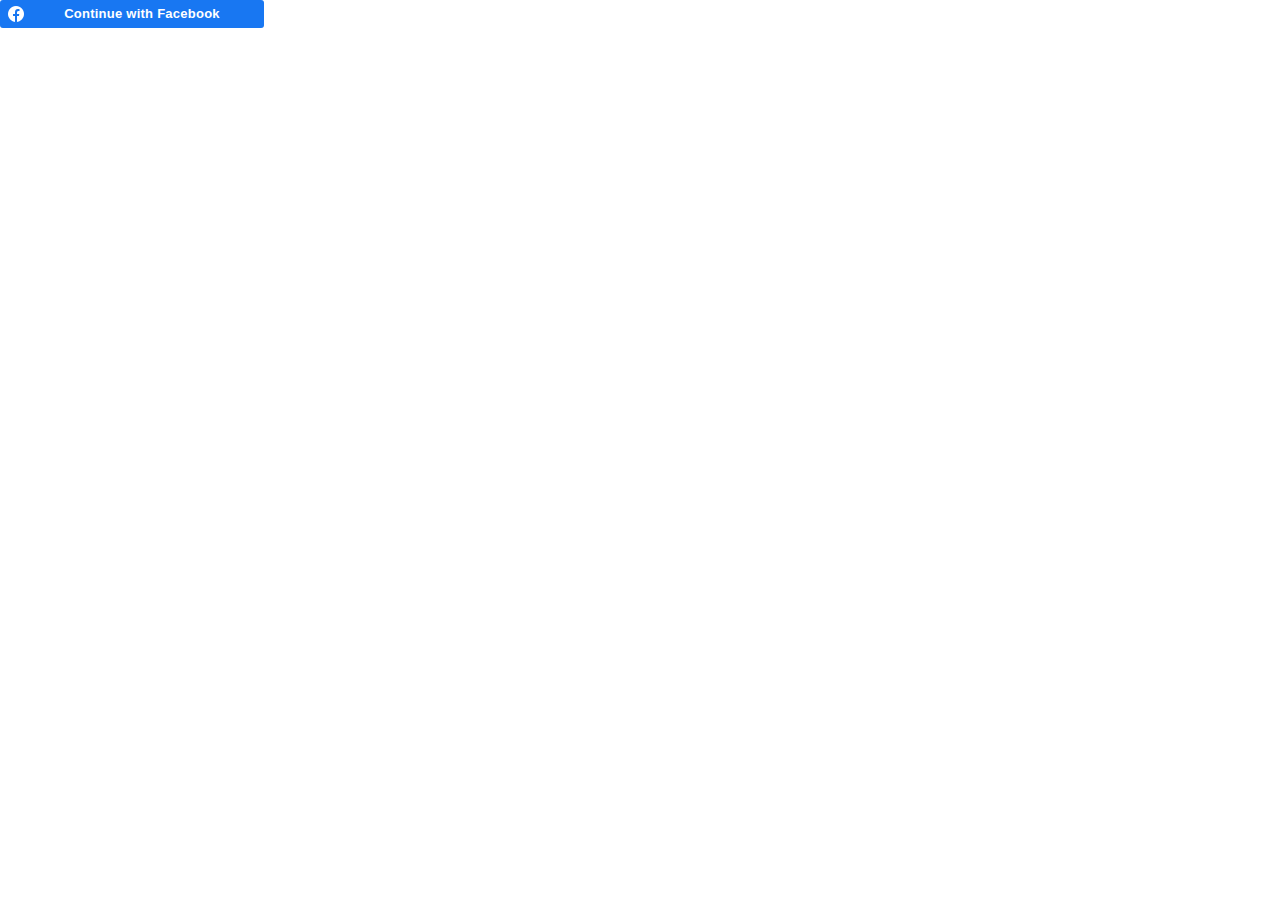
<file: Welcome! _ VK_files/login_button.html>
<!DOCTYPE html>
<!-- saved from url=(0415)https://www.facebook.com/plugins/login_button.php?app_id=128749580520227&button_type=continue_with&channel=https%3A%2F%2Fstaticxx.facebook.com%2Fconnect%2Fxd_arbiter.php%3Fversion%3D45%23cb%3Df886c03b4f7638%26domain%3Dvk.com%26origin%3Dhttps%253A%252F%252Fvk.com%252Ffa6eb68f6ffa7%26relation%3Dparent.parent&container_width=270&locale=en_US&max_rows=1&sdk=joey&size=medium&use_continue_as=true&width=264&_rdc=1&_rdr -->
<html lang="en" id="facebook" class="svg "><head><meta http-equiv="Content-Type" content="text/html; charset=UTF-8"><meta name="referrer" content="origin-when-crossorigin" id="meta_referrer"><script>__DEV__=0;</script><title>Facebook</title><style>._32qa button{opacity:.4}._59ov{height:100%;height:910px;position:relative;top:-10px;width:100%}._5ti_{background-size:cover;height:100%;width:100%}._5tj2{height:900px}._2mm3 ._5a8u .uiBoxGray{background:#fff;margin:0;padding:12px}._2494{height:100vh}._2495{margin-top:-10px;top:10px}body.plugin{background:transparent;font-family:Helvetica, Arial, sans-serif;line-height:1.28;overflow:hidden;-webkit-text-size-adjust:none}.plugin,.plugin button,.plugin input,.plugin label,.plugin select,.plugin td,.plugin textarea{font-size:11px}html{touch-action:manipulation}body{background:#fff;color:#1c1e21;direction:ltr;line-height:1.34;margin:0;padding:0;unicode-bidi:embed}body,button,input,label,select,td,textarea{font-family:Helvetica, Arial, sans-serif;font-size:12px}h1,h2,h3,h4,h5,h6{color:#1c1e21;font-size:13px;font-weight:600;margin:0;padding:0}h1{font-size:14px}h4,h5,h6{font-size:12px}p{margin:1em 0}b,strong{font-weight:600}a{color:#385898;cursor:pointer;text-decoration:none}button{margin:0}a:hover{text-decoration:underline}img{border:0}td,td.label{text-align:left}dd{color:#000}dt{color:#606770}ul{list-style-type:none;margin:0;padding:0}abbr{border-bottom:none;text-decoration:none}hr{background:#dadde1;border-width:0;color:#dadde1;height:1px}.clearfix:after{clear:both;content:'.';display:block;font-size:0;height:0;line-height:0;visibility:hidden}.clearfix{zoom:1}.datawrap{word-wrap:break-word}.word_break{display:inline-block}.flexchildwrap{min-width:0;word-wrap:break-word}.ellipsis{overflow:hidden;text-overflow:ellipsis;white-space:nowrap}.aero{opacity:.5}.column{float:left}.center{margin-left:auto;margin-right:auto}#facebook .hidden_elem{display:none !important}#facebook .invisible_elem{visibility:hidden}#facebook .accessible_elem{clip:rect(1px, 1px, 1px, 1px);height:1px;overflow:hidden;position:absolute;white-space:nowrap;width:1px}.direction_ltr{direction:ltr}.direction_rtl{direction:rtl}.text_align_ltr{text-align:left}.text_align_rtl{text-align:right}.pluginFontArial,.pluginFontArial button,.pluginFontArial input,.pluginFontArial label,.pluginFontArial select,.pluginFontArial td,.pluginFontArial textarea{font-family:Arial, sans-serif}.pluginFontLucida,.pluginFontLucida button,.pluginFontLucida input,.pluginFontLucida label,.pluginFontLucida select,.pluginFontLucida td,.pluginFontLucida textarea{font-family:Lucida Grande, sans-serif}.pluginFontSegoe,.pluginFontSegoe button,.pluginFontSegoe input,.pluginFontSegoe label,.pluginFontSegoe select,.pluginFontSegoe td,.pluginFontSegoe textarea{font-family:Segoe UI, sans-serif}.pluginFontTahoma,.pluginFontTahoma button,.pluginFontTahoma input,.pluginFontTahoma label,.pluginFontTahoma select,.pluginFontTahoma td,.pluginFontTahoma textarea{font-family:Tahoma, sans-serif}.pluginFontTrebuchet,.pluginFontTrebuchet button,.pluginFontTrebuchet input,.pluginFontTrebuchet label,.pluginFontTrebuchet select,.pluginFontTrebuchet td,.pluginFontTrebuchet textarea{font-family:Trebuchet MS, sans-serif}.pluginFontVerdana,.pluginFontVerdana button,.pluginFontVerdana input,.pluginFontVerdana label,.pluginFontVerdana select,.pluginFontVerdana td,.pluginFontVerdana textarea{font-family:Verdana, sans-serif}.pluginFontHelvetica,.pluginFontHelvetica button,.pluginFontHelvetica input,.pluginFontHelvetica label,.pluginFontHelvetica select,.pluginFontHelvetica td,.pluginFontHelvetica textarea{font-family:Helvetica, Arial, sans-serif}._5h0c{background-color:#e9ebee;cursor:pointer;display:inline-block;vertical-align:top}._5h0c._5h0d{border-radius:4px;max-width:400px;min-width:240px}._29o8{display:inline-block}._xvm ._5h0c._5h0d{min-width:initial}._5h0c._5h0f{border-radius:3px;max-width:320px;min-width:200px}._xvm ._5h0c._5h0f{min-width:initial}._5h0c._5h0g{border-radius:3px;max-width:200px}._5h0c._5h0h{border-radius:2px;margin:10px 0;max-width:268px}._5h0i{background-color:#4267b2;border-radius:4px;color:#fff}._5h0i._88va{background-color:#1877f2}._5h0g ._5h0i{border-radius:3px;height:20px;width:auto}._5h0g ._5h0i td:first-child,._5h0g ._xvp._5h0i td:last-child{width:20px}._5h0f ._5h0i{border-radius:3px;height:28px}._xvm ._5h0c._5h0f ._5h0i{max-width:240px;min-width:initial;width:auto}._5h0f ._5h0i td:first-child,._5h0f ._xvp._5h0i td:last-child{width:28px}._xvm ._5h0c._5h0d ._5h0i{max-width:272px;min-width:initial;width:auto}._5h0d ._5h0i{height:40px}._5h0d ._5h0i td:first-child,._5h0d ._xvp._5h0i td:last-child,._41tb ._5h0d ._5h0i td:nth-child(3){width:40px}._5h0h._5h0c ._5h0i{height:40px;table-layout:auto;width:268px}._5h0c ._5h0j{overflow:none;white-space:nowrap}._5h0c ._5h0k{float:left}._5h0h ._5h0k{height:24px;margin-left:8px}._5h0d td:last-child ._5h0k{margin-left:0}._5h0d ._5h0k{height:24px;margin:8px}._5h0f ._5h0k{height:16px;margin:6px}._5h0g ._5h0k{height:12px;margin:4px}._5h0d ._88va td:last-child ._5h0k{margin-left:0}._5h0d ._88va ._5h0k{margin:8px 8px 8px 12px}._5h0f ._88va ._5h0k{margin:6px 6px 6px 8px}._5h0g ._88va ._5h0k{margin:4px 4px 4px 8px}._89dx ._5h0l,._5h0h ._5h0m,._5h0d ._5h0l,._5h0d ._5h0m{height:24px;width:24px}._5h0f ._5h0l,._5h0f ._5h0m{height:16px;width:16px}._5h0g ._5h0l,._5h0g ._5h0m{height:12px;width:12px}._5h0o{border:none;font-family:Helvetica, Arial, sans-serif;letter-spacing:.25px;overflow:hidden;text-align:center;text-overflow:clip;white-space:nowrap}._5h0g ._5h0o{font-size:11px;max-width:150px;padding:0 8px 0 2px}._5h0g ._8kto{font-weight:bold;padding-top:2px}._5h0f ._5h0o{font-size:13px;margin-right:8px}._5h0f ._8kto{font-size:13px;font-weight:bold;margin-right:8px}._xvm ._5h0f ._5h0q ._5h0o{margin:0 12px 0 6px;max-width:166px}._xvm ._5h0f ._8jam ._5h0o{margin-right:12px;max-width:166px}._5h0d ._5h0o{font-size:16px;margin-right:12px}._5h0d ._8kto{font-weight:bold;padding-top:1px}._29o8._41tb ._5h0d td:only-child ._5h0o{margin:auto 16px}._xvm ._5h0d ._5h0o{margin:0 24px 0 12px}._xvm ._5h0d ._88va ._5h0o{margin-left:0;margin-right:12px}._xvm ._5h0d ._5h0q ._5h0o{margin:0 12px 0 4px;max-width:176px}._xvm ._5h0d ._8jam ._5h0o{margin-right:12px;max-width:176px}._5h0h ._5h0o{font-size:15px;font-weight:bold;letter-spacing:normal;line-height:16px;padding:0 22px;white-space:normal}._5h0h ._5h0o._4lqf{font-size:12px;line-height:14px}._5h0h ._5h0s{max-width:100%}.no_svg ._5h0m,.svg ._5h0l{display:none}._5h0t{float:right;vertical-align:top}._5h0c._5h0g ._5h0t{border-bottom-right-radius:3px;border-top-right-radius:3px;height:20px;width:20px}._5h0c._5h0f ._5h0t{border-bottom-right-radius:3px;border-top-right-radius:3px;height:28px;width:28px}._xvm ._5h0c._5h0d td:first-child ._5h0t{margin-right:8px}._5h0c._5h0d td:first-child ._5h0t{border-bottom-left-radius:4px;border-bottom-right-radius:0;border-top-left-radius:4px;border-top-right-radius:0}._5h0c._5h0d ._5h0t{border-bottom-right-radius:4px;border-top-right-radius:4px;height:40px;width:40px}._5h0c._5h0h ._5h0t{border-bottom-right-radius:2px;border-top-right-radius:2px;height:40px;width:40px}._5h0c._5h0g ._88va ._5h0t{height:20px;width:20px}._5h0c._5h0f ._88va ._5h0t{height:28px;width:28px}._5h0c._5h0d ._88va ._5h0t{height:40px;width:40px}._5h0c._5h0h ._88va ._5h0t{height:40px;width:40px}._29o8 ._2x7x{background-color:#e9ebee;border-bottom-left-radius:4px;border-bottom-right-radius:4px;text-align:center}._29o8 ._2x7y{display:table;margin:auto;padding:5px 20px}._29o8 ._2x7x ._37q_{display:table-cell;vertical-align:middle}._29o8 ._2x7x ._37r0{color:#444950;display:table-cell;font-size:10px;padding-left:4px;vertical-align:middle}._8jan{background-color:rgba(9, 30, 66);border-radius:inherit;height:100%;left:0;opacity:0;position:absolute;top:0;width:100%}._8jan:active{opacity:.3}._51mz{border:0;border-collapse:collapse;border-spacing:0}._5f0n{table-layout:fixed;width:100%}.uiGrid .vTop{vertical-align:top}.uiGrid .vMid{vertical-align:middle}.uiGrid .vBot{vertical-align:bottom}.uiGrid .hLeft{text-align:left}.uiGrid .hCent{text-align:center}.uiGrid .hRght{text-align:right}._51mx:first-child>._51m-{padding-top:0}._51mx:last-child>._51m-{padding-bottom:0}._51mz ._51mw{padding-right:0}._51mz ._51m-:first-child{padding-left:0}._51mz._4r9u{border-radius:50%;overflow:hidden}._4mr9{-webkit-touch-callout:none;-webkit-user-select:none}._li._li._li{overflow:initial}._72b0{position:relative;z-index:0}.uiLayer{outline:none}._4qba{font-style:inherit}._4qbb,._4qbc,._4qbd{background:none;font-style:inherit;padding:0;width:auto}._4qbd{border-bottom:1px solid #f99}._4qbb,._4qbc{border-bottom:1px solid #999}._4qbb:hover,._4qbc:hover,._4qbd:hover{background-color:#fcc;border-top:1px solid #ccc;cursor:help}</style><script>window.ServerJSQueue=function(){var a=[],b,c;return{add:function(c){!b?a.push(c):typeof c==="function"?c():b.handle(c)},run:function(){if(!window.require)return;var d;c=window.require("ServerJSDefine");for(d=0;d<a.length;d++)a[d].define&&typeof a[d]!=="function"&&(c.handleDefines(a[d].define),delete a[d].define);b=new(window.require("ServerJS"))();for(d=0;d<a.length;d++)typeof a[d]==="function"?a[d]():b.handle(a[d])}}}();document.write=function(){},window.onloadRegister_DEPRECATED=function(){},window.onafterloadRegister_DEPRECATED=function(){},window.ServerJSAsyncLoader=function(){var a=!1,b=!1,c={loaded:1,complete:1},d=function(){},e=document,f=!1,g=!1;function h(){e.readyState in c&&(e.detachEvent("onreadystatechange",h),d("t_domcontent"))}function i(){!g&&window._cavalry&&a&&b&&(d("t_layout"),d("t_onload"),d("t_paint"),_cavalry.send(),g=!0)}function j(){!f&&b&&(f=!0,ServerJSQueue.run())}function k(a,b){if("onreadystatechange"in a)a.onreadystatechange=function(){a.readyState in c&&(a.onreadystatechange=null,b())};else if(a.addEventListener){var d=function(){b(),a.removeEventListener("load",d,!1)};a.addEventListener("load",d,!1)}}function l(a){var c=e.createElement("script");if(c.readyState&&c.readyState==="uninitialized"){k(c,function(){b=!0,i()});c.src=a;return!0}else if(typeof XMLHttpRequest!=="undefined"){c=new XMLHttpRequest();if("withCredentials"in c){c.onloadend=function(){b=!0,i()};c.open("GET",a,!0);c.send(null);return!0}}}function m(){e.onkeydown=e.onmouseover=e.onclick=onfocus=null,ServerJSAsyncLoader.execute()}function n(){(e.body.offsetWidth===0||e.body.offsetHeight===0)&&m()}window._cavalry&&(d=function(a){_cavalry.log(a)},window.addEventListener?window.addEventListener("DOMContentLoaded",function(){d("t_domcontent")},!1):e.attachEvent&&e.attachEvent("onreadystatechange",h));window.onload=function(){a=!0,j(),i()};return{run:function(a){this.file=a,this.execute()},load:function(b){this.file=b;if(!l(b)){this.run(b);return}window.onload=function(){a=!0,i(),n()};e.onkeydown=e.onmouseover=e.onclick=onfocus=m},execute:function(a){var c=e.createElement("script");c.src=ServerJSAsyncLoader.file;c.async=!0;k(c,function(){b=!0,j(),a&&a(),i()});e.getElementsByTagName("head")[0].appendChild(c)},wakeUp:function(a,b,c){function d(){window.require("Arbiter").inform(a,b,c)}f?d():this.execute(d)}}}();ServerJSAsyncLoader.run("https:\/\/www.facebook.com\/rsrc.php\/v3i7M54\/y0\/l\/en!US\/BJhF6oNZgDX.js?_nc_x=Ij3Wp8lg5Kz");</script><script src="./BJhF6oNZgDX.js.Без названия" async=""></script><script>ServerJSQueue.add(function(){requireLazy(["gkx"], function(gkx) {gkx.add({"1073500":{"result":true,"hash":"AT7SbAASOsgJI-P3"},"996939":{"result":false,"hash":"AT7ldEBpib8HygPJ"},"996940":{"result":false,"hash":"AT4Qz5D7WtuB7o7I"},"676940":{"result":false,"hash":"AT7tK0WVC3Y5_nH7"},"1263340":{"result":false,"hash":"AT5Ym_ZHI2tP6Gw2"},"946894":{"result":false,"hash":"AT5QncrsK37qdAMN"},"676837":{"result":false,"hash":"AT6FC24KB05JnJoW"},"1167394":{"result":false,"hash":"AT7T_HhcprGXmCKg"}});});});ServerJSQueue.add({"require":[["markJSEnabled"],["lowerDomain"]]});</script><script>(function(){var a=document.createElement("div");a.innerHTML="<svg/>";if(a.firstChild&&a.firstChild.namespaceURI==="http://www.w3.org/2000/svg"){a=document.documentElement;a.className=a.className.replace("no_svg","svg")}})();</script></head><body dir="ltr" class="plugin _4mr9 chrome webkit win x1 Locale_en_US"><div class="_li"><div class="pluginSkinLight pluginFontHelvetica"><div class="pluginLoginButton pluginLoginButtonmedium" id="u_0_0" style="width: 264px;"><div><div class="_29o8" id="u_0_1"><div class="_5h0c _5h0f" style="width: 264px;" role="button" tabindex="0"><table class="uiGrid _51mz _5h0i _88va _5f0n" cellspacing="0" cellpadding="0"><tbody><tr class="_51mx"><td class="_51m-"><div class="_5h0j"><span class="_5h0k"><img class="img" src="./ps3LEjFUMch.png" alt="" width="16" height="16"></span></div></td><td class="_51m- _51mw"><div class="_5h0s"><div class="_5h0o _8kto">Continue with Facebook</div></div></td></tr><tr class="_51mx"><td class="_51m-"><span class="_8jan"></span></td><td class="_51m-"></td></tr></tbody></table></div></div></div><script>(function(width, height, id, callback, origin, domain) { if(id){var e=document.getElementById(id);if(width!==-1)e.style.width=width+"px";else{width=e.offsetWidth;if(window.getComputedStyle){var computed=getComputedStyle(e);computed&&(width=Math.ceil(parseFloat(computed.width))||e.offsetWidth)}}height===-1&&(height=e.offsetHeight)}var message="type=resize&cb="+callback+"&width="+width+"&height="+height;; (function(){var a=window.parent;window.opener!=null&&typeof window.opener.postMessage==="function"&&(relation==="opener.parent"?a=window.opener.parent:a=window.opener);var b=!0;function c(a,b){a=window.location.hostname.match(/\.(facebook\.sg|facebookcorewwwi\.onion)$/);a=a?a[1]:"facebook.com";new Image().src="https://www."+a+"/common/scribe_endpoint.php?c=jssdk_error&m="+encodeURIComponent(JSON.stringify(b))}function d(){if(a===window)window.close(),window.open("","_self",""),window.close(),!window.closed&&closeURI&&window.location.replace(closeURI);else try{a.postMessage(message,origin)}catch(a){b?(b=!1,window.setTimeout(d,200)):c("jssdk_error",{error:"POST_MESSAGE",extra:{message:a.message+", html/js/connect/XDDialogResponsePurePostMessage.js:53"}})}}function e(){__fbNative.postMessage(message,origin)}window==top&&/FBAN\/\w+;/i.test(navigator.userAgent)&&!/FBAN\/mLite;/.test(navigator.userAgent)?window.__fbNative&&__fbNative.postMessage?e():window.addEventListener("fbNativeReady",e):d()})();; })(264, -1, "u_0_0", "f886c03b4f7638", "https:\/\/vk.com", "vk.com");</script></div></div></div><script>function envFlush(a){function b(b){for(var c in a)b[c]=a[c]}window.requireLazy?window.requireLazy(["Env"],b):(window.Env=window.Env||{},b(window.Env))}envFlush({"ajaxpipe_token":"AXjvghWCQBlzS9Ru","no_cookies":1});</script><script>ServerJSQueue.add(function(){requireLazy(["Bootloader"], function(Bootloader) {Bootloader.enableBootload({"BanzaiODS":{"r":[],"rds":{"m":["BanzaiODS","BanzaiScuba"],"r":[]},"be":1}});});});</script><script>ServerJSQueue.add({"elements":[["__elem_0242a6b7_0_0","u_0_1",2]],"require":[["UnverifiedXD","setChannelUrl",[],["https:\/\/staticxx.facebook.com\/connect\/xd_arbiter.php?version=45#cb=f886c03b4f7638&domain=vk.com&origin=https\u00253A\u00252F\u00252Fvk.com\u00252Ffa6eb68f6ffa7&relation=parent.parent"]],["PluginXDReady"],["PluginLoginButton","oauth_new",["__elem_0242a6b7_0_0"],[{"__m":"__elem_0242a6b7_0_0"},128749580520227,"","https:\/\/vk.com\/fa6eb68f6ffa7",null,"LoginButton","",null,"en_US",null,"61159699-e51b-4f6d-ba9a-6d6d20eefd3b",false]],["PluginResize","auto",["__elem_0242a6b7_0_0"],[{"__m":"__elem_0242a6b7_0_0"},"resize"]],["PluginReturn","syncPlugins",[],[]],["WebPixelRatioDetector","startDetecting",[],[false]],["PluginBundleInit","init",[],[]],["AsyncSignal"],["NavigationMetrics","setPage",[],[{"page":"\/plugins\/login_button.php","page_type":"widget","page_uri":"https:\/\/www.facebook.com\/plugins\/login_button.php?app_id=128749580520227&button_type=continue_with&channel=https\u00253A\u00252F\u00252Fstaticxx.facebook.com\u00252Fconnect\u00252Fxd_arbiter.php\u00253Fversion\u00253D45\u002523cb\u00253Df886c03b4f7638\u002526domain\u00253Dvk.com\u002526origin\u00253Dhttps\u0025253A\u0025252F\u0025252Fvk.com\u0025252Ffa6eb68f6ffa7\u002526relation\u00253Dparent.parent&container_width=270&locale=en_US&max_rows=1&sdk=joey&size=medium&use_continue_as=true&width=264&_rdc=1&_rdr","serverLID":"6791083167731223576"}]],["BanzaiODS"],["BanzaiScuba"]],"define":[["DataStoreConfig",[],{"expandoKey":"__FB_STORE","useExpando":true},2915],["UserAgentData",[],{"browserArchitecture":"64","browserFullVersion":"80.0.3987.87","browserMinorVersion":0,"browserName":"Chrome","browserVersion":80,"deviceName":"Unknown","engineName":"WebKit","engineVersion":"537.36","platformArchitecture":"64","platformName":"Windows","platformVersion":"10","platformFullVersion":"10"},527],["BootloaderConfig",[],{"jsRetries":null,"jsRetryAbortNum":2,"jsRetryAbortTime":5,"payloadEndpointURI":"https:\/\/www.facebook.com\/ajax\/bootloader-endpoint\/","preloadBE":false,"assumeNotNonblocking":false,"trackUnpredictedBEResources":true,"shouldCoalesceModuleRequestsMadeInSameTick":true,"staggerJsDownloads":false,"preloader_num_preloads":0,"preloader_preload_after_dd":false,"preloader_num_loads":1,"preloader_enabled":false,"retryQueuedBootloads":false,"silentDups":false,"asyncPreloadBoost":true},329],["CSSLoaderConfig",[],{"timeout":5000,"modulePrefix":"BLCSS:","loadEventSupported":true},619],["CurrentEnvironment",[],{"facebookdotcom":true,"messengerdotcom":false},827],["UriNeedRawQuerySVConfig",[],{"uris":["dms.netmng.com","doubleclick.net","r.msn.com","watchit.sky.com","graphite.instagram.com","www.kfc.co.th","learn.pantheon.io","www.landmarkshops.in","www.ncl.com","s0.wp.com","www.tatacliq.com","bs.serving-sys.com","kohls.com","lazada.co.th","xg4ken.com","technopark.ru","officedepot.com.mx","bestbuy.com.mx","booking.com"]},3871],["ImmediateImplementationExperiments",[],{"prefer_message_channel":true},3419],["PromiseUsePolyfillSetImmediateGK",[],{"www_always_use_polyfill_setimmediate":false},2190],["TrustedTypesConfig",[],{"useTrustedTypes":false,"reportOnly":true},4548],["CurrentCommunityInitialData",[],{},490],["CurrentUserInitialData",[],{"USER_ID":"0","ACCOUNT_ID":"0","NAME":"","SHORT_NAME":null,"IS_MESSENGER_ONLY_USER":false,"IS_DEACTIVATED_ALLOWED_ON_MESSENGER":false,"APP_ID":"256281040558"},270],["DTSGInitialData",[],{},258],["SprinkleConfig",[],{"param_name":"jazoest","version":2,"should_randomize":false},2111],["DTSGInitData",[],{"token":"","async_get_token":""},3515],["ISB",[],{},330],["LSD",[],{},323],["SiteData",[],{"server_revision":1001692321,"client_revision":1001692321,"tier":"","push_phase":"C3","pkg_cohort":"PHASED:plugin_default_pkg","pr":1,"haste_site":"www","be_one_ahead":false,"ir_on":true,"is_rtl":false,"is_comet":false,"hsi":"6791083167731223576","spin":0,"__spin_r":1001692321,"__spin_b":"trunk","__spin_t":1581172265,"vip":"31.13.72.36"},317],["ServerNonce",[],{"ServerNonce":"xQv7miV5KBgCtEvknxqcGI"},141],["InitialCookieConsent",[],{"deferCookies":false,"noCookies":true,"shouldShowCookieBanner":false},4328],["UrlMapConfig",[],{"www":"www.facebook.com","m":"m.facebook.com","business":"business.facebook.com","api":"api.facebook.com","api_read":"api-read.facebook.com","graph":"graph.facebook.com","an":"an.facebook.com","fbcdn":"static.xx.fbcdn.net","cdn":"staticxx.facebook.com","graph_facebook":"graph.facebook.com","graph_gaming":"graph.fb.gg"},73],["JSSDKRuntimeConfig",[],{"locale":"en_US","revision":"1001692321","rtl":false,"sdkab":null,"sdkns":"","sdkurl":"https:\/\/www.facebook.com\/plugins\/login_button.php"},384],["PlatformVersions",[],{"LATEST":"v6.0","versions":{"UNVERSIONED":"unversioned","V1_0":"v1.0","V2_0":"v2.0","V2_1":"v2.1","V2_2":"v2.2","V2_3":"v2.3","V2_4":"v2.4","V2_5":"v2.5","V2_6":"v2.6","V2_7":"v2.7","V2_8":"v2.8","V2_9":"v2.9","V2_10":"v2.10","V2_11":"v2.11","V2_12":"v2.12","V3_0":"v3.0","V3_1":"v3.1","V3_2":"v3.2","V3_3":"v3.3","V4_0":"v4.0","V5_0":"v5.0","V6_0":"v6.0"}},1254],["CookieCoreConfig",[],{"a11y":{"s":"None"},"act":{"s":"Lax"},"c_user":{"s":"None"},"dpr":{"t":604800,"s":"None"},"js_ver":{"t":604800,"s":"None"},"locale":{"t":604800,"s":"None"},"m_pixel_ratio":{"t":604800,"s":"None"},"noscript":{"s":"None"},"pnl_data2":{"t":2,"s":"None"},"presence":{"s":"None"},"sfau":{"s":"None"},"wd":{"t":604800,"s":"None"},"x-referer":{"s":"None"},"x-src":{"t":1,"s":"None"}},2104],["CookieCoreLoggingConfig",[],{"maximumIgnorableStallMs":16.67,"sampleRate":9.7e-5,"sampleRateClassic":1.0e-10,"sampleRateFastStale":1.0e-8},3401],["TrackingConfig",[],{"domain":"https:\/\/pixel.facebook.com"},325],["ZeroRewriteRules",[],{"rewrite_rules":{},"whitelist":{"\/hr\/r":1,"\/hr\/p":1,"\/zero\/unsupported_browser\/":1,"\/zero\/policy\/optin":1,"\/zero\/optin\/write\/":1,"\/zero\/optin\/legal\/":1,"\/zero\/optin\/free\/":1,"\/about\/privacy\/":1,"\/about\/privacy\/update\/":1,"\/about\/privacy\/update":1,"\/zero\/toggle\/welcome\/":1,"\/zero\/toggle\/nux\/":1,"\/fup\/interstitial\/":1,"\/work\/landing":1,"\/work\/login\/":1,"\/work\/email\/":1,"\/ai.php":1,"\/js_dialog_resources\/dialog_descriptions_android.json":0,"\/connect\/jsdialog\/MPlatformAppInvitesJSDialog\/":0,"\/connect\/jsdialog\/MPlatformOAuthShimJSDialog\/":0,"\/connect\/jsdialog\/MPlatformLikeJSDialog\/":0,"\/qp\/interstitial\/":1,"\/qp\/action\/redirect\/":1,"\/qp\/action\/close\/":1,"\/zero\/support\/ineligible\/":1,"\/zero_balance_redirect\/":1,"\/zero_balance_redirect":1,"\/zero_balance_redirect\/l\/":1,"\/l.php":1,"\/lsr.php":1,"\/ajax\/dtsg\/":1,"\/checkpoint\/block\/":1,"\/exitdsite":1,"\/zero\/balance\/pixel\/":1,"\/zero\/balance\/":1,"\/zero\/balance\/carrier_landing\/":1,"\/zero\/flex\/logging\/":1,"\/tr":1,"\/tr\/":1,"\/sem_campaigns\/sem_pixel_test\/":1,"\/bookmarks\/flyout\/body\/":1,"\/zero\/subno\/":1,"\/confirmemail.php":1,"\/policies\/":1,"\/mobile\/internetdotorg\/classifier\/":1,"\/zero\/dogfooding":1,"\/xti.php":1,"\/zero\/fblite\/config\/":1,"\/hr\/zsh\/wc\/":1,"\/4oh4.php":1,"\/autologin.php":1,"\/birthday_help.php":1,"\/checkpoint\/":1,"\/contact-importer\/":1,"\/cr.php":1,"\/legal\/terms\/":1,"\/login.php":1,"\/login\/":1,"\/mobile\/account\/":1,"\/n\/":1,"\/remote_test_device\/":1,"\/upsell\/buy\/":1,"\/upsell\/buyconfirm\/":1,"\/upsell\/buyresult\/":1,"\/upsell\/promos\/":1,"\/upsell\/continue\/":1,"\/upsell\/h\/promos\/":1,"\/upsell\/loan\/learnmore\/":1,"\/upsell\/purchase\/":1,"\/upsell\/promos\/upgrade\/":1,"\/upsell\/buy_redirect\/":1,"\/upsell\/loan\/buyconfirm\/":1,"\/upsell\/loan\/buy\/":1,"\/upsell\/sms\/":1,"\/wap\/a\/channel\/reconnect.php":1,"\/wap\/a\/nux\/wizard\/nav.php":1,"\/wap\/appreg.php":1,"\/wap\/birthday_help.php":1,"\/wap\/c.php":1,"\/wap\/confirmemail.php":1,"\/wap\/cr.php":1,"\/wap\/login.php":1,"\/wap\/r.php":1,"\/zero\/datapolicy":1,"\/a\/timezone.php":1,"\/a\/bz":1,"\/bz\/reliability":1,"\/r.php":1,"\/mr\/":1,"\/reg\/":1,"\/registration\/log\/":1,"\/terms\/":1,"\/f123\/":1,"\/expert\/":1,"\/experts\/":1,"\/terms\/index.php":1,"\/terms.php":1,"\/srr\/":1,"\/msite\/redirect\/":1,"\/fbs\/pixel\/":1,"\/contactpoint\/preconfirmation\/":1,"\/contactpoint\/cliff\/":1,"\/contactpoint\/confirm\/submit\/":1,"\/contactpoint\/confirmed\/":1,"\/contactpoint\/login\/":1,"\/preconfirmation\/contactpoint_change\/":1,"\/help\/contact\/":1,"\/survey\/":1,"\/upsell\/loyaltytopup\/accept\/":1,"\/settings\/":1,"\/lite\/":1}},1478],["cr:708886",["EventProfilerImpl"],{"__rc":["EventProfilerImpl","Aa1dbdLAPU6i2XW9tZnYoFgIb7Ge_CYVGbPf-QFjbNHQSHsaCwA5KPo4PI8y3zDAeqwK-xlV_IHrMfRF840sWf8"]},-1],["cr:717822",["TimeSliceImpl"],{"__rc":["TimeSliceImpl","Aa1dbdLAPU6i2XW9tZnYoFgIb7Ge_CYVGbPf-QFjbNHQSHsaCwA5KPo4PI8y3zDAeqwK-xlV_IHrMfRF840sWf8"]},-1],["cr:806696",["clearTimeoutBlue"],{"__rc":["clearTimeoutBlue","Aa1dbdLAPU6i2XW9tZnYoFgIb7Ge_CYVGbPf-QFjbNHQSHsaCwA5KPo4PI8y3zDAeqwK-xlV_IHrMfRF840sWf8"]},-1],["cr:807042",["setTimeoutBlue"],{"__rc":["setTimeoutBlue","Aa1dbdLAPU6i2XW9tZnYoFgIb7Ge_CYVGbPf-QFjbNHQSHsaCwA5KPo4PI8y3zDAeqwK-xlV_IHrMfRF840sWf8"]},-1],["cr:1003267",["clearIntervalBlue"],{"__rc":["clearIntervalBlue","Aa1dbdLAPU6i2XW9tZnYoFgIb7Ge_CYVGbPf-QFjbNHQSHsaCwA5KPo4PI8y3zDAeqwK-xlV_IHrMfRF840sWf8"]},-1],["cr:896462",["setIntervalAcrossTransitionsBlue"],{"__rc":["setIntervalAcrossTransitionsBlue","Aa1dbdLAPU6i2XW9tZnYoFgIb7Ge_CYVGbPf-QFjbNHQSHsaCwA5KPo4PI8y3zDAeqwK-xlV_IHrMfRF840sWf8"]},-1],["cr:986633",["setTimeoutAcrossTransitionsBlue"],{"__rc":["setTimeoutAcrossTransitionsBlue","Aa1dbdLAPU6i2XW9tZnYoFgIb7Ge_CYVGbPf-QFjbNHQSHsaCwA5KPo4PI8y3zDAeqwK-xlV_IHrMfRF840sWf8"]},-1],["cr:696703",[],{"__rc":[null,"Aa1dbdLAPU6i2XW9tZnYoFgIb7Ge_CYVGbPf-QFjbNHQSHsaCwA5KPo4PI8y3zDAeqwK-xlV_IHrMfRF840sWf8"]},-1],["cr:1268308",["BanzaiNew"],{"__rc":["BanzaiNew","Aa3esQ4RqZH933fZh02d5o7Ze9d1w8H0KlLOP4gTnxg0vtdp1qUXqPLFOi2uSWKp4LstoZ6WG5A8Ju-LoS7Op7c1rY2yXNMI"]},-1],["cr:925100",["RunBlue"],{"__rc":["RunBlue","Aa1dbdLAPU6i2XW9tZnYoFgIb7Ge_CYVGbPf-QFjbNHQSHsaCwA5KPo4PI8y3zDAeqwK-xlV_IHrMfRF840sWf8"]},-1],["TimeSliceInteractionSV",[],{"on_demand_reference_counting":true,"on_demand_profiling_counters":true,"default_rate":1000,"lite_default_rate":100,"interaction_to_lite_coinflip":{"ADS_INTERFACES_INTERACTION":0,"ads_perf_scenario":0,"ads_wait_time":0,"Event":1,"video_psr":0,"video_stall":0},"interaction_to_coinflip":{"ADS_INTERFACES_INTERACTION":1,"ads_perf_scenario":1,"ads_wait_time":1,"video_psr":1000000,"video_stall":2500000,"Event":100,"pixelcloud_view_performance":25,"intern_notify_inbox_page_load":10,"intern_notify_jewel_list_load":10,"tasks_initial_page_load":1,"watch_carousel_left_scroll":1,"watch_carousel_right_scroll":1,"watch_sections_load_more":1,"watch_discover_scroll":1,"fbpkg_ui":1,"sevmanager_powersearch_initial_page_load":10,"network_ui":1,"daiquery_interactive_query":1},"enable_heartbeat":true,"maxBlockMergeDuration":0,"maxBlockMergeDistance":0,"enable_banzai_stream":true,"user_timing_coinflip":50,"banzai_stream_coinflip":1,"compression_enabled":true,"ref_counting_fix":false,"ref_counting_cont_fix":false,"also_record_new_timeslice_format":false,"force_async_request_tracing_on":false},2609],["EventConfig",[],{"sampling":{"bandwidth":0,"play":0,"playing":0,"progress":0,"pause":0,"ended":0,"seeked":0,"seeking":0,"waiting":0,"loadedmetadata":0,"canplay":0,"selectionchange":0,"change":0,"timeupdate":2000000,"adaptation":0,"focus":0,"blur":0,"load":0,"error":0,"message":0,"abort":0,"storage":0,"scroll":200000,"mousemove":20000,"mouseover":10000,"mouseout":10000,"mousewheel":1,"MSPointerMove":10000,"keydown":0.1,"click":0.02,"mouseup":0.02,"__100ms":0.001,"__default":5000,"__min":100,"__interactionDefault":200,"__eventDefault":100000},"page_sampling_boost":1,"interaction_regexes":{"BlueBarAccountChevronMenu":" _5lxs(?: .*)?$","BlueBarHomeButton":" _bluebarLinkHome__interaction-root(?: .*)?$","BlueBarProfileLink":" _1k67(?: .*)?$","ReactComposerSproutMedia":" _1pnt(?: .*)?$","ReactComposerSproutAlbum":" _1pnu(?: .*)?$","ReactComposerSproutNote":" _3-9x(?: .*)?$","ReactComposerSproutLocation":" _1pnv(?: .*)?$","ReactComposerSproutActivity":" _1pnz(?: .*)?$","ReactComposerSproutPeople":" _1pn-(?: .*)?$","ReactComposerSproutLiveVideo":" _5tv7(?: .*)?$","ReactComposerSproutMarkdown":" _311p(?: .*)?$","ReactComposerSproutFormattedText":" _mwg(?: .*)?$","ReactComposerSproutSticker":" _2vri(?: .*)?$","ReactComposerSproutSponsor":" _5t5q(?: .*)?$","ReactComposerSproutEllipsis":" _1gr3(?: .*)?$","ReactComposerSproutContactYourRepresentative":" _3cnv(?: .*)?$","ReactComposerSproutFunFact":" _2_xs(?: .*)?$","TextExposeSeeMoreLink":" see_more_link(?: .*)?$","SnowliftBigCloseButton":"(?: _xlt(?: .*)? _418x(?: .*)?$| _418x(?: .*)? _xlt(?: .*)?$)","SnowliftPrevPager":"(?: snowliftPager(?: .*)? prev(?: .*)?$| prev(?: .*)? snowliftPager(?: .*)?$)","SnowliftNextPager":"(?: snowliftPager(?: .*)? next(?: .*)?$| next(?: .*)? snowliftPager(?: .*)?$)","SnowliftFullScreenButton":"#fbPhotoSnowliftFullScreenSwitch( .+)*","PrivacySelectorMenu":"(?: _57di(?: .*)? _2wli(?: .*)?$| _2wli(?: .*)? _57di(?: .*)?$)","ReactComposerFeedXSprouts":" _nh6(?: .*)?$","SproutsComposerStatusTab":" _sg1(?: .*)?$","SproutsComposerLiveVideoTab":" _sg1(?: .*)?$","SproutsComposerAlbumTab":" _sg1(?: .*)?$","composerAudienceSelector":" _ej0(?: .*)?$","FeedHScrollAttachmentsPrevPager":" _1qqy(?: .*)?$","FeedHScrollAttachmentsNextPager":" _1qqz(?: .*)?$","DockChatTabFlyout":" fbDockChatTabFlyout(?: .*)?$","PrivacyLiteJewel":" _59fc(?: .*)?$","ActorSelector":" _6vh(?: .*)?$","LegacyMentionsInput":"(?: ReactLegacyMentionsInput(?: .*)? uiMentionsInput(?: .*)? _2xwx(?: .*)?$| uiMentionsInput(?: .*)? ReactLegacyMentionsInput(?: .*)? _2xwx(?: .*)?$| _2xwx(?: .*)? ReactLegacyMentionsInput(?: .*)? uiMentionsInput(?: .*)?$| ReactLegacyMentionsInput(?: .*)? _2xwx(?: .*)? uiMentionsInput(?: .*)?$| uiMentionsInput(?: .*)? _2xwx(?: .*)? ReactLegacyMentionsInput(?: .*)?$| _2xwx(?: .*)? uiMentionsInput(?: .*)? ReactLegacyMentionsInput(?: .*)?$)","UFIActionLinksEmbedLink":" _2g1w(?: .*)?$","UFIPhotoAttachLink":" UFIPhotoAttachLinkWrapper(?: .*)?$","UFIMentionsInputProxy":" _1osa(?: .*)?$","UFIMentionsInputDummy":" _1osc(?: .*)?$","UFIOrderingModeSelector":" _3scp(?: .*)?$","UFIPager":"(?: UFIPagerRow(?: .*)? UFIRow(?: .*)?$| UFIRow(?: .*)? UFIPagerRow(?: .*)?$)","UFIReplyRow":"(?: UFIReplyRow(?: .*)? UFICommentReply(?: .*)?$| UFICommentReply(?: .*)? UFIReplyRow(?: .*)?$)","UFIReplySocialSentence":" UFIReplySocialSentenceRow(?: .*)?$","UFIShareLink":" _5f9b(?: .*)?$","UFIStickerButton":" UFICommentStickerButton(?: .*)?$","MentionsInput":" _5yk1(?: .*)?$","FantaChatTabRoot":" _3_9e(?: .*)?$","SnowliftViewableRoot":" _2-sx(?: .*)?$","ReactBlueBarJewelButton":" _5fwr(?: .*)?$","UFIReactionsDialogLayerImpl":" _1oxk(?: .*)?$","UFIReactionsLikeLinkImpl":" _4x9_(?: .*)?$","UFIReactionsLinkImplRoot":" _khz(?: .*)?$","Reaction":" _iuw(?: .*)?$","UFIReactionsMenuImpl":" _iu-(?: .*)?$","UFIReactionsSpatialReactionIconContainer":" _1fq9(?: .*)?$","VideoComponentPlayButton":" _bsl(?: .*)?$","FeedOptionsPopover":" _b1e(?: .*)?$","UFICommentLikeCount":" UFICommentLikeButton(?: .*)?$","UFICommentLink":" _5yxe(?: .*)?$","ChatTabComposerInputContainer":" _552h(?: .*)?$","ChatTabHeader":" _15p4(?: .*)?$","DraftEditor":" _5rp7(?: .*)?$","ChatSideBarDropDown":" _5vm9(?: .*)?$","SearchBox":" _539-(?: .*)?$","ChatSideBarLink":" _55ln(?: .*)?$","MessengerSearchTypeahead":" _3rh8(?: .*)?$","NotificationListItem":" _33c(?: .*)?$","MessageJewelListItem":" messagesContent(?: .*)?$","Messages_Jewel_Button":" _3eo8(?: .*)?$","Notifications_Jewel_Button":" _3eo9(?: .*)?$","snowliftopen":" _342u(?: .*)?$","NoteTextSeeMoreLink":" _3qd_(?: .*)?$","fbFeedOptionsPopover":" _1he6(?: .*)?$","Requests_Jewel_Button":" _3eoa(?: .*)?$","UFICommentActionLinkAjaxify":" _15-3(?: .*)?$","UFICommentActionLinkRedirect":" _15-6(?: .*)?$","UFICommentActionLinkDispatched":" _15-7(?: .*)?$","UFICommentCloseButton":" _36rj(?: .*)?$","UFICommentActionsRemovePreview":" _460h(?: .*)?$","UFICommentActionsReply":" _460i(?: .*)?$","UFICommentActionsSaleItemMessage":" _460j(?: .*)?$","UFICommentActionsAcceptAnswer":" _460k(?: .*)?$","UFICommentActionsUnacceptAnswer":" _460l(?: .*)?$","UFICommentReactionsLikeLink":" _3-me(?: .*)?$","UFICommentMenu":" _1-be(?: .*)?$","UFIMentionsInputFallback":" _289b(?: .*)?$","UFIMentionsInputComponent":" _289c(?: .*)?$","UFIMentionsInputProxyInput":" _432z(?: .*)?$","UFIMentionsInputProxyDummy":" _432-(?: .*)?$","UFIPrivateReplyLinkMessage":" _14hj(?: .*)?$","UFIPrivateReplyLinkSeeReply":" _14hk(?: .*)?$","ChatCloseButton":" _4vu4(?: .*)?$","ChatTabComposerPhotoUploader":" _13f-(?: .*)?$","ChatTabComposerGroupPollingButton":" _13f_(?: .*)?$","ChatTabComposerGames":" _13ga(?: .*)?$","ChatTabComposerPlan":" _13gb(?: .*)?$","ChatTabComposerFileUploader":" _13gd(?: .*)?$","ChatTabStickersButton":" _13ge(?: .*)?$","ChatTabComposerGifButton":" _13gf(?: .*)?$","ChatTabComposerEmojiPicker":" _13gg(?: .*)?$","ChatTabComposerLikeButton":" _13gi(?: .*)?$","ChatTabComposerP2PButton":" _13gj(?: .*)?$","ChatTabComposerQuickCam":" _13gk(?: .*)?$","ChatTabHeaderAudioRTCButton":" _461a(?: .*)?$","ChatTabHeaderVideoRTCButton":" _461b(?: .*)?$","ChatTabHeaderOptionsButton":" _461_(?: .*)?$","ChatTabHeaderAddToThreadButton":" _4620(?: .*)?$","ReactComposerMediaSprout":" _fk5(?: .*)?$","UFIReactionsBlingSocialSentenceComments":" _-56(?: .*)?$","UFIReactionsBlingSocialSentenceSeens":" _2x0l(?: .*)?$","UFIReactionsBlingSocialSentenceShares":" _2x0m(?: .*)?$","UFIReactionsBlingSocialSentenceViews":" _-5c(?: .*)?$","UFIReactionsBlingSocialSentence":" _-5d(?: .*)?$","UFIReactionsSocialSentence":" _1vaq(?: .*)?$","VideoFullscreenButton":" _39ip(?: .*)?$","Tahoe":" _400z(?: .*)?$","TahoeFromVideoPlayer":" _1vek(?: .*)?$","TahoeFromVideoLink":" _2-40(?: .*)?$","TahoeFromPhoto":" _2ju5(?: .*)?$","FBStoryTrayItem":" _1fvw(?: .*)?$","Mobile_Feed_Jewel_Button":"#feed_jewel( .+)*","Mobile_Requests_Jewel_Button":"#requests_jewel( .+)*","Mobile_Messages_Jewel_Button":"#messages_jewel( .+)*","Mobile_Notifications_Jewel_Button":"#notifications_jewel( .+)*","Mobile_Search_Jewel_Button":"#search_jewel( .+)*","Mobile_Bookmarks_Jewel_Button":"#bookmarks_jewel( .+)*","Mobile_Feed_UFI_Comment_Button_Permalink":" _l-a(?: .*)?$","Mobile_Feed_UFI_Comment_Button_Flyout":" _4qeq(?: .*)?$","Mobile_Feed_UFI_Token_Bar_Flyout":" _4qer(?: .*)?$","Mobile_Feed_UFI_Token_Bar_Permalink":" _4-09(?: .*)?$","Mobile_UFI_Share_Button":" _15kr(?: .*)?$","Mobile_Feed_Photo_Permalink":" _1mh-(?: .*)?$","Mobile_Feed_Video_Permalink":" _65g_(?: .*)?$","Mobile_Feed_Profile_Permalink":" _4kk6(?: .*)?$","Mobile_Feed_Story_Permalink":" _26yo(?: .*)?$","Mobile_Feed_Page_Permalink":" _4e81(?: .*)?$","Mobile_Feed_Group_Permalink":" _20u1(?: .*)?$","Mobile_Feed_Event_Permalink":" _20u0(?: .*)?$","ProfileIntroCardAddFeaturedMedia":" _30qr(?: .*)?$","ProfileSectionAbout":" _84wb(?: .*)?$","ProfileSectionAllRelationships":" _84wc(?: .*)?$","ProfileSectionAtWork":" _2fnv(?: .*)?$","ProfileSectionContactBasic":" _84vf(?: .*)?$","ProfileSectionEducation":" _84vh(?: .*)?$","ProfileSectionOverview":" _84vj(?: .*)?$","ProfileSectionPlaces":" _84vg(?: .*)?$","ProfileSectionYearOverviews":" _84vi(?: .*)?$","IntlPolyglotHomepage":" _Interaction__IntlPolyglotVoteActivityCardButton(?: .*)?$","ProtonElementSelection":" _67ft(?: .*)?$"},"interaction_boost":{"SnowliftPrevPager":0.2,"SnowliftNextPager":0.2,"ChatSideBarLink":2,"MessengerSearchTypeahead":2,"Messages_Jewel_Button":2.5,"Notifications_Jewel_Button":1.5,"Tahoe":30,"ProtonElementSelection":4},"event_types":{"BlueBarAccountChevronMenu":["click"],"BlueBarHomeButton":["click"],"BlueBarProfileLink":["click"],"ReactComposerSproutMedia":["click"],"ReactComposerSproutAlbum":["click"],"ReactComposerSproutNote":["click"],"ReactComposerSproutLocation":["click"],"ReactComposerSproutActivity":["click"],"ReactComposerSproutPeople":["click"],"ReactComposerSproutLiveVideo":["click"],"ReactComposerSproutMarkdown":["click"],"ReactComposerSproutFormattedText":["click"],"ReactComposerSproutSticker":["click"],"ReactComposerSproutSponsor":["click"],"ReactComposerSproutEllipsis":["click"],"ReactComposerSproutContactYourRepresentative":["click"],"ReactComposerSproutFunFact":["click"],"TextExposeSeeMoreLink":["click"],"SnowliftBigCloseButton":["click"],"SnowliftPrevPager":["click"],"SnowliftNextPager":["click"],"SnowliftFullScreenButton":["click"],"PrivacySelectorMenu":["click"],"ReactComposerFeedXSprouts":["click"],"SproutsComposerStatusTab":["click"],"SproutsComposerLiveVideoTab":["click"],"SproutsComposerAlbumTab":["click"],"composerAudienceSelector":["click"],"FeedHScrollAttachmentsPrevPager":["click"],"FeedHScrollAttachmentsNextPager":["click"],"DockChatTabFlyout":["click"],"PrivacyLiteJewel":["click"],"ActorSelector":["click"],"LegacyMentionsInput":["click"],"UFIActionLinksEmbedLink":["click"],"UFIPhotoAttachLink":["click"],"UFIMentionsInputProxy":["click"],"UFIMentionsInputDummy":["click"],"UFIOrderingModeSelector":["click"],"UFIPager":["click"],"UFIReplyRow":["click"],"UFIReplySocialSentence":["click"],"UFIShareLink":["click"],"UFIStickerButton":["click"],"MentionsInput":["click"],"FantaChatTabRoot":["click"],"SnowliftViewableRoot":["click"],"ReactBlueBarJewelButton":["click"],"UFIReactionsDialogLayerImpl":["click"],"UFIReactionsLikeLinkImpl":["click"],"UFIReactionsLinkImplRoot":["click"],"Reaction":["click"],"UFIReactionsMenuImpl":["click"],"UFIReactionsSpatialReactionIconContainer":["click"],"VideoComponentPlayButton":["click"],"FeedOptionsPopover":["click"],"UFICommentLikeCount":["click"],"UFICommentLink":["click"],"ChatTabComposerInputContainer":["click"],"ChatTabHeader":["click"],"DraftEditor":["click"],"ChatSideBarDropDown":["click"],"SearchBox":["click"],"ChatSideBarLink":["mouseup"],"MessengerSearchTypeahead":["click"],"NotificationListItem":["click"],"MessageJewelListItem":["click"],"Messages_Jewel_Button":["click"],"Notifications_Jewel_Button":["click"],"snowliftopen":["click"],"NoteTextSeeMoreLink":["click"],"fbFeedOptionsPopover":["click"],"Requests_Jewel_Button":["click"],"UFICommentActionLinkAjaxify":["click"],"UFICommentActionLinkRedirect":["click"],"UFICommentActionLinkDispatched":["click"],"UFICommentCloseButton":["click"],"UFICommentActionsRemovePreview":["click"],"UFICommentActionsReply":["click"],"UFICommentActionsSaleItemMessage":["click"],"UFICommentActionsAcceptAnswer":["click"],"UFICommentActionsUnacceptAnswer":["click"],"UFICommentReactionsLikeLink":["click"],"UFICommentMenu":["click"],"UFIMentionsInputFallback":["click"],"UFIMentionsInputComponent":["click"],"UFIMentionsInputProxyInput":["click"],"UFIMentionsInputProxyDummy":["click"],"UFIPrivateReplyLinkMessage":["click"],"UFIPrivateReplyLinkSeeReply":["click"],"ChatCloseButton":["click"],"ChatTabComposerPhotoUploader":["click"],"ChatTabComposerGroupPollingButton":["click"],"ChatTabComposerGames":["click"],"ChatTabComposerPlan":["click"],"ChatTabComposerFileUploader":["click"],"ChatTabStickersButton":["click"],"ChatTabComposerGifButton":["click"],"ChatTabComposerEmojiPicker":["click"],"ChatTabComposerLikeButton":["click"],"ChatTabComposerP2PButton":["click"],"ChatTabComposerQuickCam":["click"],"ChatTabHeaderAudioRTCButton":["click"],"ChatTabHeaderVideoRTCButton":["click"],"ChatTabHeaderOptionsButton":["click"],"ChatTabHeaderAddToThreadButton":["click"],"ReactComposerMediaSprout":["click"],"UFIReactionsBlingSocialSentenceComments":["click"],"UFIReactionsBlingSocialSentenceSeens":["click"],"UFIReactionsBlingSocialSentenceShares":["click"],"UFIReactionsBlingSocialSentenceViews":["click"],"UFIReactionsBlingSocialSentence":["click"],"UFIReactionsSocialSentence":["click"],"VideoFullscreenButton":["click"],"Tahoe":["click"],"TahoeFromVideoPlayer":["click"],"TahoeFromVideoLink":["click"],"TahoeFromPhoto":["click"],"":["click"],"FBStoryTrayItem":["click"],"Mobile_Feed_Jewel_Button":["click"],"Mobile_Requests_Jewel_Button":["click"],"Mobile_Messages_Jewel_Button":["click"],"Mobile_Notifications_Jewel_Button":["click"],"Mobile_Search_Jewel_Button":["click"],"Mobile_Bookmarks_Jewel_Button":["click"],"Mobile_Feed_UFI_Comment_Button_Permalink":["click"],"Mobile_Feed_UFI_Comment_Button_Flyout":["click"],"Mobile_Feed_UFI_Token_Bar_Flyout":["click"],"Mobile_Feed_UFI_Token_Bar_Permalink":["click"],"Mobile_UFI_Share_Button":["click"],"Mobile_Feed_Photo_Permalink":["click"],"Mobile_Feed_Video_Permalink":["click"],"Mobile_Feed_Profile_Permalink":["click"],"Mobile_Feed_Story_Permalink":["click"],"Mobile_Feed_Page_Permalink":["click"],"Mobile_Feed_Group_Permalink":["click"],"Mobile_Feed_Event_Permalink":["click"],"ProfileIntroCardAddFeaturedMedia":["click"],"ProfileSectionAbout":["click"],"ProfileSectionAllRelationships":["click"],"ProfileSectionAtWork":["click"],"ProfileSectionContactBasic":["click"],"ProfileSectionEducation":["click"],"ProfileSectionOverview":["click"],"ProfileSectionPlaces":["click"],"ProfileSectionYearOverviews":["click"],"IntlPolyglotHomepage":["click"],"ProtonElementSelection":["click"]},"manual_instrumentation":false,"profile_eager_execution":true,"disable_heuristic":true,"disable_event_profiler":false},1726],["AdsInterfacesSessionConfig",[],{},2393],["BanzaiConfig",[],{"EXPIRY":86400000,"MAX_SIZE":10000,"MAX_WAIT":150000,"RESTORE_WAIT":150000,"blacklist":["time_spent"],"gks":{"boosted_component":true,"boosted_pagelikes":true,"jslogger":true,"mercury_send_error_logging":true,"platform_oauth_client_events":true,"xtrackable_clientview_batch":true,"visibility_tracking":true,"graphexplorer":true,"gqls_web_logging":true,"sticker_search_ranking":true}},7],["cr:1100101",["requestAnimationFrameAcrossTransitionsSimple"],{"__rc":["requestAnimationFrameAcrossTransitionsSimple","Aa3kU9Yd5-AbXZU6Hq8twt9PBu8OWvC2xQsAoQNGm4Dwby1kichYaqLvME6jYur6Mnkfu9c"]},-1],["cr:692209",["cancelIdleCallbackBlue"],{"__rc":["cancelIdleCallbackBlue","Aa1dbdLAPU6i2XW9tZnYoFgIb7Ge_CYVGbPf-QFjbNHQSHsaCwA5KPo4PI8y3zDAeqwK-xlV_IHrMfRF840sWf8"]},-1]]});</script></body></html>
</file>
